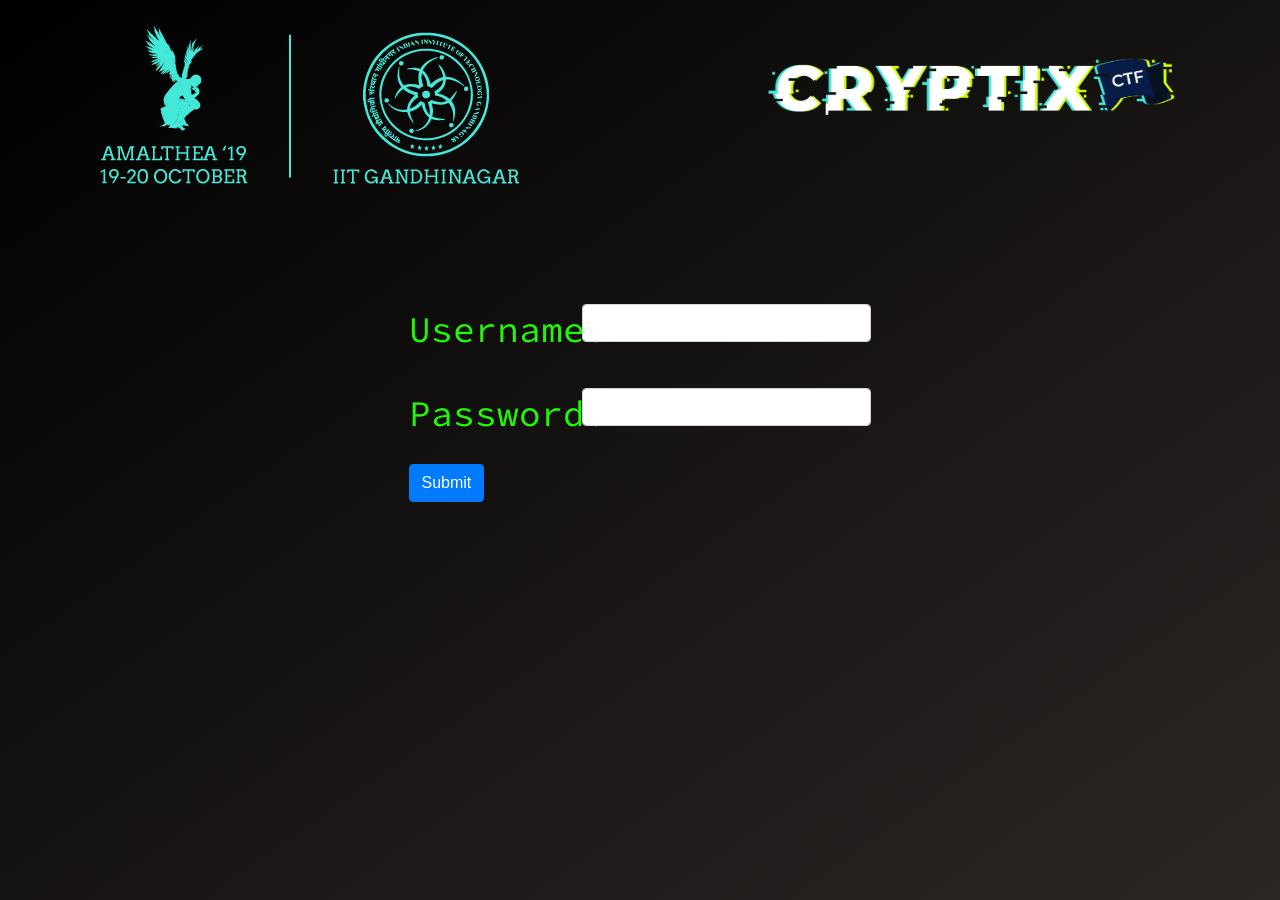
<file: web2/index.html>
<html lang="en">
    <meta name="viewport" content="width=device-width, initial-scale=1.0">
    <meta charset="UTF-8">
    <head>
        <title>Login system</title>
    </head>
    <link rel="stylesheet" href="https://stackpath.bootstrapcdn.com/bootstrap/4.3.1/css/bootstrap.min.css" integrity="sha384-ggOyR0iXCbMQv3Xipma34MD+dH/1fQ784/j6cY/iJTQUOhcWr7x9JvoRxT2MZw1T" crossorigin="anonymous">
    <link rel="stylesheet" href="https://cdnjs.cloudflare.com/ajax/libs/font-awesome/4.7.0/css/font-awesome.min.css">
    <link rel="stylesheet" href="https://fonts.googleapis.com/css?family=Source+Code+Pro">
    <link rel="stylesheet" href="/web2/style.css">
    <body>
        <div class="logos container">
            <div class="row">
                <div class="aml_logo col pt-3">
                    <img src="/web2/images/aml_logo.png" class="img-fluid"> 
                </div>
                <div class="cryptix_logo col-5 pt-5">
                    <img src="/web2/images/CryptixLight.png" class="img-fluid">
                </div>
            </div>
        </div>
        <div class="container" style="padding-top: 11vh;">
            <div class="row align-items-center justify-content-center">
                <form action="/web2/login.php" method="POST">
                    <div class="form-group row">
                        <label for="name" class="col-4 col-form-label enter">Username:</label>
                        <div class="col-8 pt-2 pl-4">
                            <input type="name" name="username" class="form-control" id="name">
                        </div>
                    </div>
                    <div class="form-group row">
                        <label for="pwd" class="col-4 col-form-label enter">Password:</label>
                        <div class="col-8 pt-2 pl-4">
                            <input type="password" name="pwd" class="form-control" id="pwd">
                        </div>
                    </div>
                    <button type="submit" class="btn btn-primary">Submit</button>
                </form>
            </div>
        </div>


    </body>
</html>
</file>
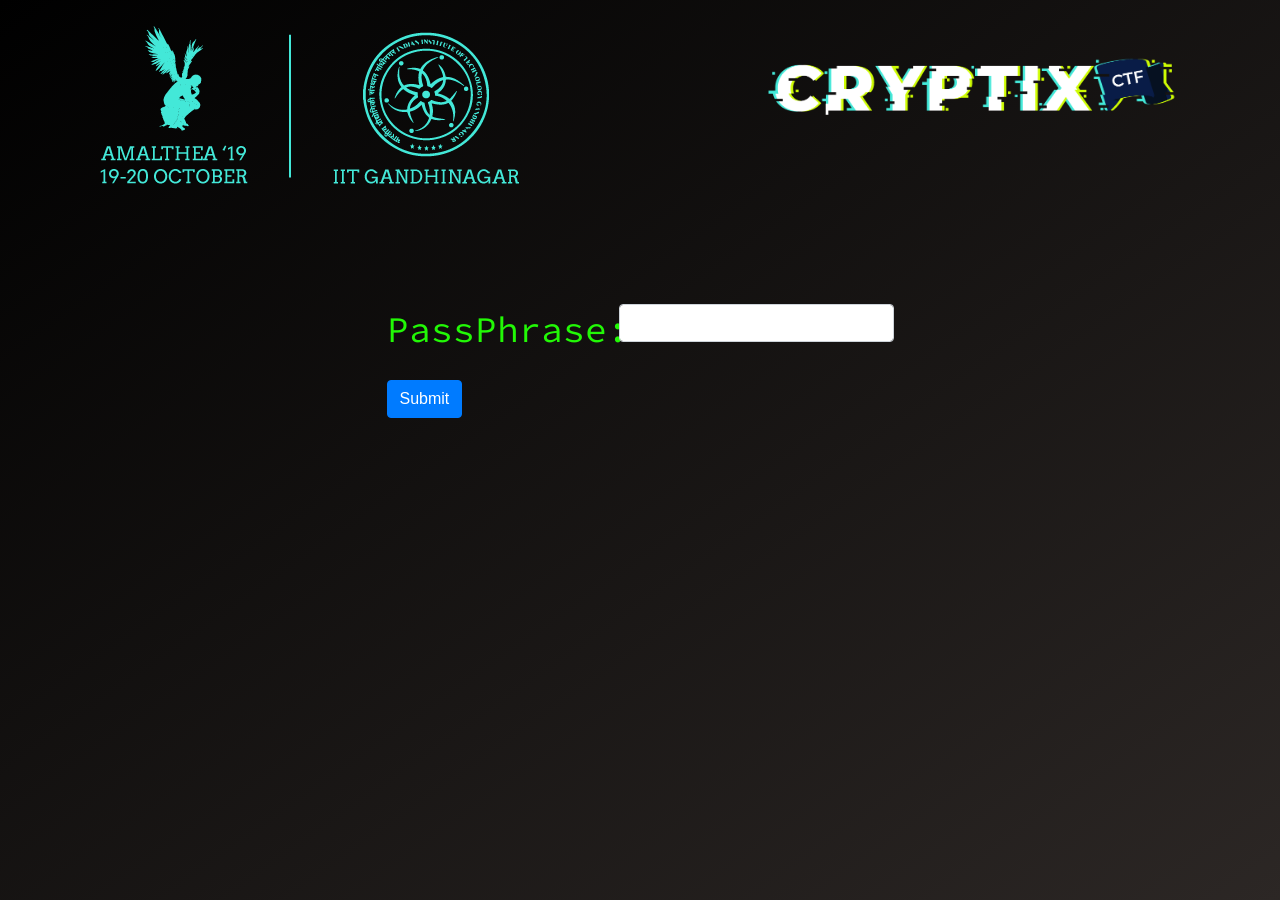
<file: web3/index.html>
<html lang="en">
    <meta name="viewport" content="width=device-width, initial-scale=1.0">
    <meta charset="UTF-8">
    <head>
        <title>Enter the Cave</title>
    </head>
    <link rel="stylesheet" href="https://stackpath.bootstrapcdn.com/bootstrap/4.3.1/css/bootstrap.min.css" integrity="sha384-ggOyR0iXCbMQv3Xipma34MD+dH/1fQ784/j6cY/iJTQUOhcWr7x9JvoRxT2MZw1T" crossorigin="anonymous">
    <link rel="stylesheet" href="https://cdnjs.cloudflare.com/ajax/libs/font-awesome/4.7.0/css/font-awesome.min.css">
    <link rel="stylesheet" href="https://fonts.googleapis.com/css?family=Source+Code+Pro">
    <link rel="stylesheet" href="/web3/style.css">
    <body>
        <div class="logos container">
            <div class="row">
                <div class="aml_logo col pt-3">
                    <img src="/web3/images/aml_logo.png" class="img-fluid"> 
                </div>
                <div class="cryptix_logo col-5 pt-5">
                    <img src="/web3/images/CryptixLight.png" class="img-fluid">
                </div>
            </div>
        </div>
        <div class="container" style="padding-top: 11vh;">
            <div class="row align-items-center justify-content-center">
                <form action="/web3/login.php" method="POST">
                    <div class="form-group row">
                        <label for="pwd" class="col-5 col-form-label enter">PassPhrase:</label>
                        <div class="col-7 pt-2 pl-4">
                            <input type="text" name="pwd" class="form-control" id="pwd">
                        </div>
                    </div>
                    <button type="submit" class="btn btn-primary">Submit</button>
                </form>
            </div>
        </div>


    </body>
</html>
</file>
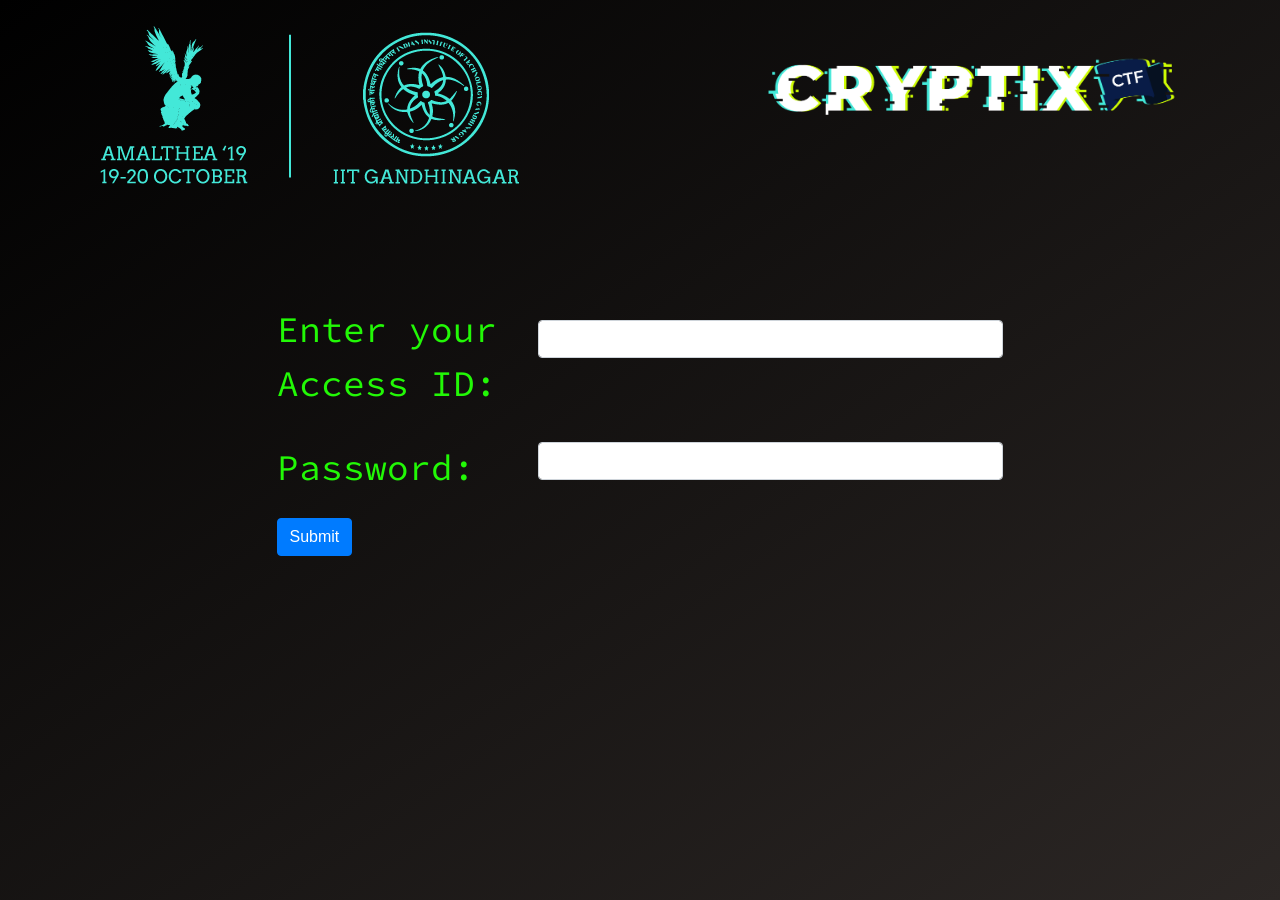
<file: web4/index.html>
<html lang="en">
    <meta name="viewport" content="width=device-width, initial-scale=1.0">
    <meta charset="UTF-8">
    <head>
        <title>That's not possible</title>
    </head>
    <link rel="stylesheet" href="https://stackpath.bootstrapcdn.com/bootstrap/4.3.1/css/bootstrap.min.css" integrity="sha384-ggOyR0iXCbMQv3Xipma34MD+dH/1fQ784/j6cY/iJTQUOhcWr7x9JvoRxT2MZw1T" crossorigin="anonymous">
    <link rel="stylesheet" href="https://cdnjs.cloudflare.com/ajax/libs/font-awesome/4.7.0/css/font-awesome.min.css">
    <link rel="stylesheet" href="https://fonts.googleapis.com/css?family=Source+Code+Pro">
    <link rel="stylesheet" href="/web4/style.css">
    <body>
        <div class="logos container">
            <div class="row">
                <div class="aml_logo col pt-3">
                    <img src="/web4/images/aml_logo.png" class="img-fluid"> 
                </div>
                <div class="cryptix_logo col-5 pt-5">
                    <img src="/web4/images/CryptixLight.png" class="img-fluid">
                </div>
            </div>
        </div>
        <div class="container" style="padding-top: 11vh;">
            <div class="row align-items-center justify-content-center">
                <form action="/web4/login.php" method="POST">
                    <div class="form-group row">
                        <label for="name" class="col-4 col-form-label enter">Enter your Access ID:</label>
                        <div class="col-8 pt-4 pl-4">
                            <input type="text" name="ID" class="form-control" id="name">
                        </div>
                    </div>
                    <div class="form-group row">
                        <label for="pwd" class="col-4 col-form-label enter">Password:</label>
                        <div class="col-8 pt-2 pl-4">
                            <input type="password" name="pwd" class="form-control" id="pwd">
                        </div>
                    </div>
                    <button type="submit" class="btn btn-primary">Submit</button>
                </form>
            </div>
        </div>

    </body>
</html>
</file>
<file: web2/style.css>
html{
    min-height: 100%;

}

body{
    background-image: linear-gradient(to bottom right, rgb(0, 0, 0), rgb(44, 39, 37));
}

.enter{
    color: rgb(34, 248, 6);
    font-family: 'Source Code Pro';
    font-size: 4vh;
}
</file>
<file: web3/style.css>
html{
    min-height: 100%;

}

body{
    background-image: linear-gradient(to bottom right, rgb(0, 0, 0), rgb(44, 39, 37));
}

.enter{
    color: rgb(34, 248, 6);
    font-family: 'Source Code Pro';
    font-size: 4vh;
}
</file>
<file: web4/style.css>
html{
    min-height: 100%;

}

body{
    background-image: linear-gradient(to bottom right, rgb(0, 0, 0), rgb(44, 39, 37));
}

.enter{
    color: rgb(34, 248, 6);
    font-family: 'Source Code Pro';
    font-size: 4vh;
}
</file>
